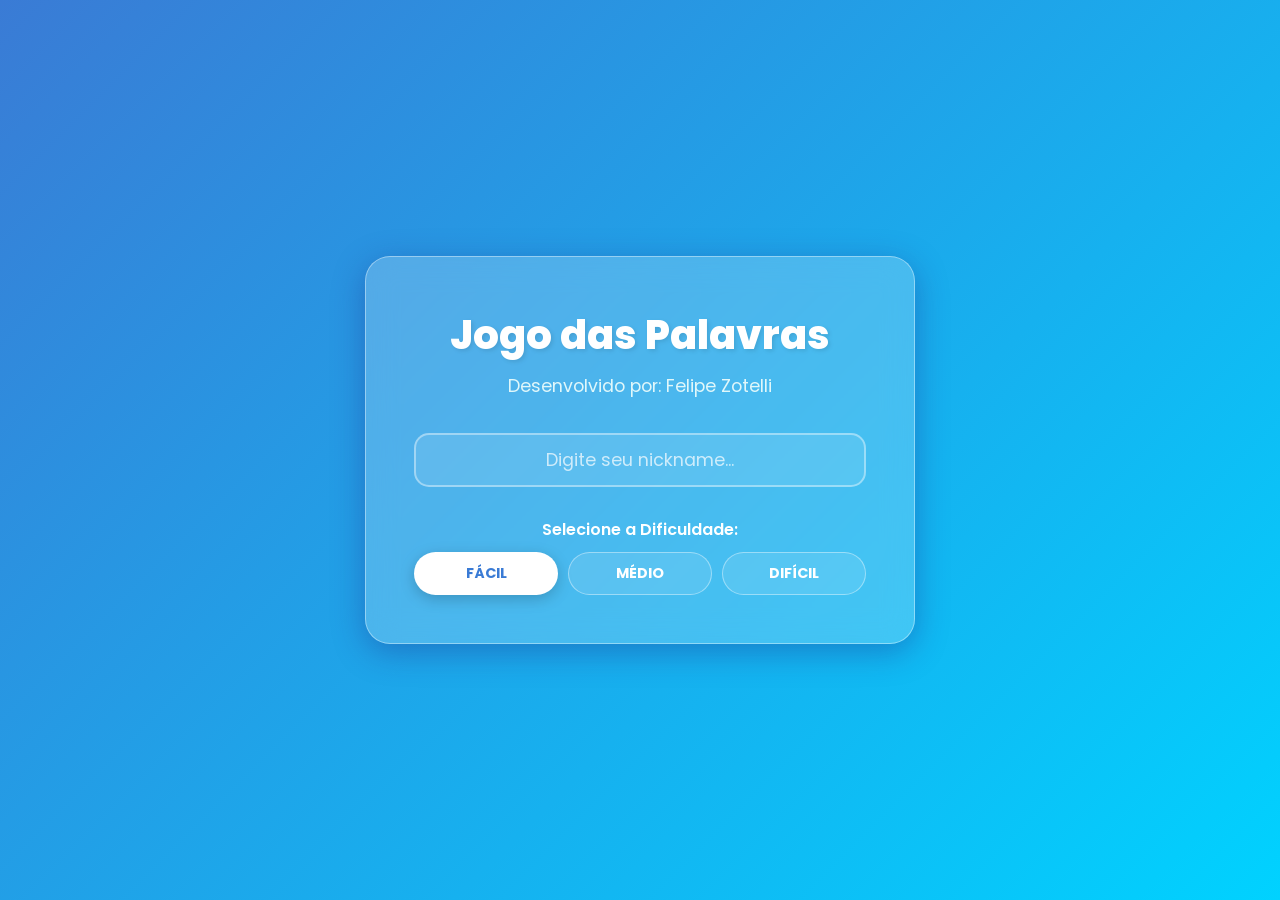
<file: index.html>
<!DOCTYPE html>
<html lang="pt-br">
<head>
    <meta charset="UTF-8">
    <meta name="viewport" content="width=device-width, initial-scale=1.0">
    <title>Jogo das Palavras</title>
    <link rel="stylesheet" href="index.css">
</head>
<body>
    <div class="container">
        <h1>Jogo das Palavras</h1>
        <h2>Desenvolvido por: Felipe Zotelli</h2>

        <div id="setup-container">
            <input onkeydown="iniciarJogo(event)" type="text" id="nickname-input" placeholder="Digite seu nickname...">
            
            <div class="difficulty-selector">
                <p>Selecione a Dificuldade:</p>
                <div class="difficulty-options">
                    <button onclick="setDificuldade('facil')" class="btn-diff active" id="btn-facil">Fácil</button>
                    <button onclick="setDificuldade('medio')" class="btn-diff" id="btn-medio">Médio</button>
                    <button onclick="setDificuldade('dificil')" class="btn-diff" id="btn-dificil">Difícil</button>
                </div>
            </div>
        </div>

        <div id="game-container" class="hidden">
            <h2 id="player-display"></h2>
            
            <p id="hint-display" style="font-style: italic; color: #00ffb7; margin-bottom: 10px; font-weight: bold;"></p>

            <div id="word-display" class="word-slots"></div>
            
            <input onkeydown="tentarLetra(event)" type="text" id="letter-input" maxlength="1" placeholder="Digite uma letra">

            <div class="status-info">
                <p>Erros: <span id="error-count">0</span> / 4</p>
                <p id="game-message"></p>
            </div>
            
            <button onclick="reiniciarJogo()" id="reset-btn" class="hidden">Jogar Novamente</button>
        </div>
    </div>
    <script src="index.js"></script>

    <audio id="audio-derrota" src="audio1.wav"></audio>
    <audio id="audio-vitoria" src="audio2.wav"></audio>
</body>
</html>
</file>
<file: index.css>
@import url('https://fonts.googleapis.com/css2?family=Poppins:wght@300;400;600;800&display=swap');

:root {
    --primary-blue: #00d2ff;
    --secondary-blue: #3a7bd5;
    --light-blue: #e0f7fa;
    --glass-bg: rgba(255, 255, 255, 0.2);
    --glass-border: rgba(255, 255, 255, 0.4);
    --text-color: #ffffff;
    --termo-green: #3aa394; /* Verde clássico do Termo */
    --termo-red: #e74c3c; /* Vermelho para derrota */
}

* {
    margin: 0;
    padding: 0;
    box-sizing: border-box;
    font-family: 'Poppins', sans-serif;
}

body {
    min-height: 100vh;
    display: flex;
    justify-content: center;
    align-items: center;
    background: linear-gradient(135deg, #3a7bd5, #00d2ff);
    background-attachment: fixed;
    overflow: hidden;
    transition: background 0.5s ease;
}

body.vitoria {
    background: linear-gradient(135deg, #11998e, #38ef7d);
}

body.derrota {
    background: linear-gradient(135deg, #cb2d3e, #ef473a);
}

.container {
    background: var(--glass-bg);
    backdrop-filter: blur(15px);
    -webkit-backdrop-filter: blur(15px);
    border: 1px solid var(--glass-border);
    padding: 3rem;
    border-radius: 25px;
    box-shadow: 0 8px 32px 0 rgba(31, 38, 135, 0.37);
    text-align: center;
    width: 90%;
    max-width: 550px;
    animation: fadeIn 0.8s ease-out;
}

h1 {
    font-weight: 800;
    font-size: 2.5rem;
    color: white;
    margin-bottom: 0.5rem;
    text-shadow: 2px 2px 4px rgba(0,0,0,0.1);
}

h2 {
    font-weight: 400;
    font-size: 1.1rem;
    color: var(--light-blue);
    margin-bottom: 1.5rem;
}

/* Inputs de Texto */
input[type="text"] {
    width: 100%;
    padding: 12px 20px;
    margin: 10px 0;
    border-radius: 15px;
    border: 2px solid var(--glass-border);
    background: rgba(255, 255, 255, 0.1);
    color: white;
    font-size: 1.1rem;
    outline: none;
    transition: all 0.3s ease;
    text-align: center;
}

input[type="text"]::placeholder {
    color: rgba(255, 255, 255, 0.7);
}

input[type="text"]:focus {
    background: rgba(255, 255, 255, 0.2);
    border-color: white;
    box-shadow: 0 0 15px rgba(255, 255, 255, 0.3);
}

/* Estilo TERMO */
.word-slots {
    display: flex;
    justify-content: center;
    gap: 8px;
    margin: 2rem 0;
    flex-wrap: wrap;
}

.letter-slot {
    width: 55px;
    height: 55px;
    border: 2px solid var(--glass-border);
    border-radius: 8px;
    background: rgba(0, 0, 0, 0.15);
    display: flex;
    align-items: center;
    justify-content: center;
    font-size: 2.2rem;
    font-weight: 800;
    color: white;
    text-transform: uppercase;
    transition: all 0.3s cubic-bezier(0.175, 0.885, 0.32, 1.275);
}

.letter-slot:not(:empty) {
    animation: popIn 0.4s ease;
    background: var(--termo-green);
    border-color: var(--termo-green);
    box-shadow: 0 4px 10px rgba(0,0,0,0.2);
}

.letter-slot.revelada {
    background: var(--termo-red) !important;
    border-color: var(--termo-red) !important;
    opacity: 0.9;
}

.status-info {
    margin: 1.5rem 0;
    color: white;
}

#error-count {
    font-weight: 800;
    color: #ffeb3b;
}

#game-message {
    margin-top: 10px;
    font-weight: 600;
    font-size: 1.1rem;
    min-height: 24px;
}

button {
    cursor: pointer;
    border: none;
    padding: 12px 30px;
    border-radius: 50px;
    background: white;
    color: var(--secondary-blue);
    font-weight: 700;
    font-size: 1rem;
    text-transform: uppercase;
    transition: all 0.3s ease;
    box-shadow: 0 4px 15px rgba(0,0,0,0.2);
    margin-top: 10px;
}

button:hover {
    transform: translateY(-3px);
    box-shadow: 0 6px 20px rgba(0,0,0,0.3);
    background: var(--light-blue);
}

button:active {
    transform: translateY(-1px);
}

.hidden {
    display: none !important;
}

/* Animações */
@keyframes fadeIn {
    from { opacity: 0; transform: translateY(20px); }
    to { opacity: 1; transform: translateY(0); }
}

@keyframes popIn {
    0% { transform: scale(0.8); opacity: 0; }
    40% { transform: scale(1.1); }
    100% { transform: scale(1); opacity: 1; }
}

/* Seleção de Dificuldade */
.difficulty-selector {
    margin-top: 20px;
    color: white;
}

.difficulty-selector p {
    font-size: 1rem;
    margin-bottom: 10px;
    font-weight: 600;
}

.difficulty-options {
    display: flex;
    justify-content: space-between;
    gap: 10px;
}

.btn-diff {
    flex: 1;
    padding: 10px 5px;
    font-size: 0.9rem;
    background: rgba(255, 255, 255, 0.1);
    border: 1px solid var(--glass-border);
    color: white;
    box-shadow: none;
    margin-top: 0;
}

.btn-diff:hover {
    background: rgba(255, 255, 255, 0.3);
    transform: translateY(-2px);
}

.btn-diff.active {
    background: white;
    color: var(--secondary-blue);
    box-shadow: 0 4px 15px rgba(0,0,0,0.2);
}

@media (max-width: 480px) {
    .container { padding: 1.5rem; }
    h1 { font-size: 1.8rem; }
    .letter-slot { width: 45px; height: 45px; font-size: 1.8rem; }
    .difficulty-options { flex-direction: column; }
}
</file>
